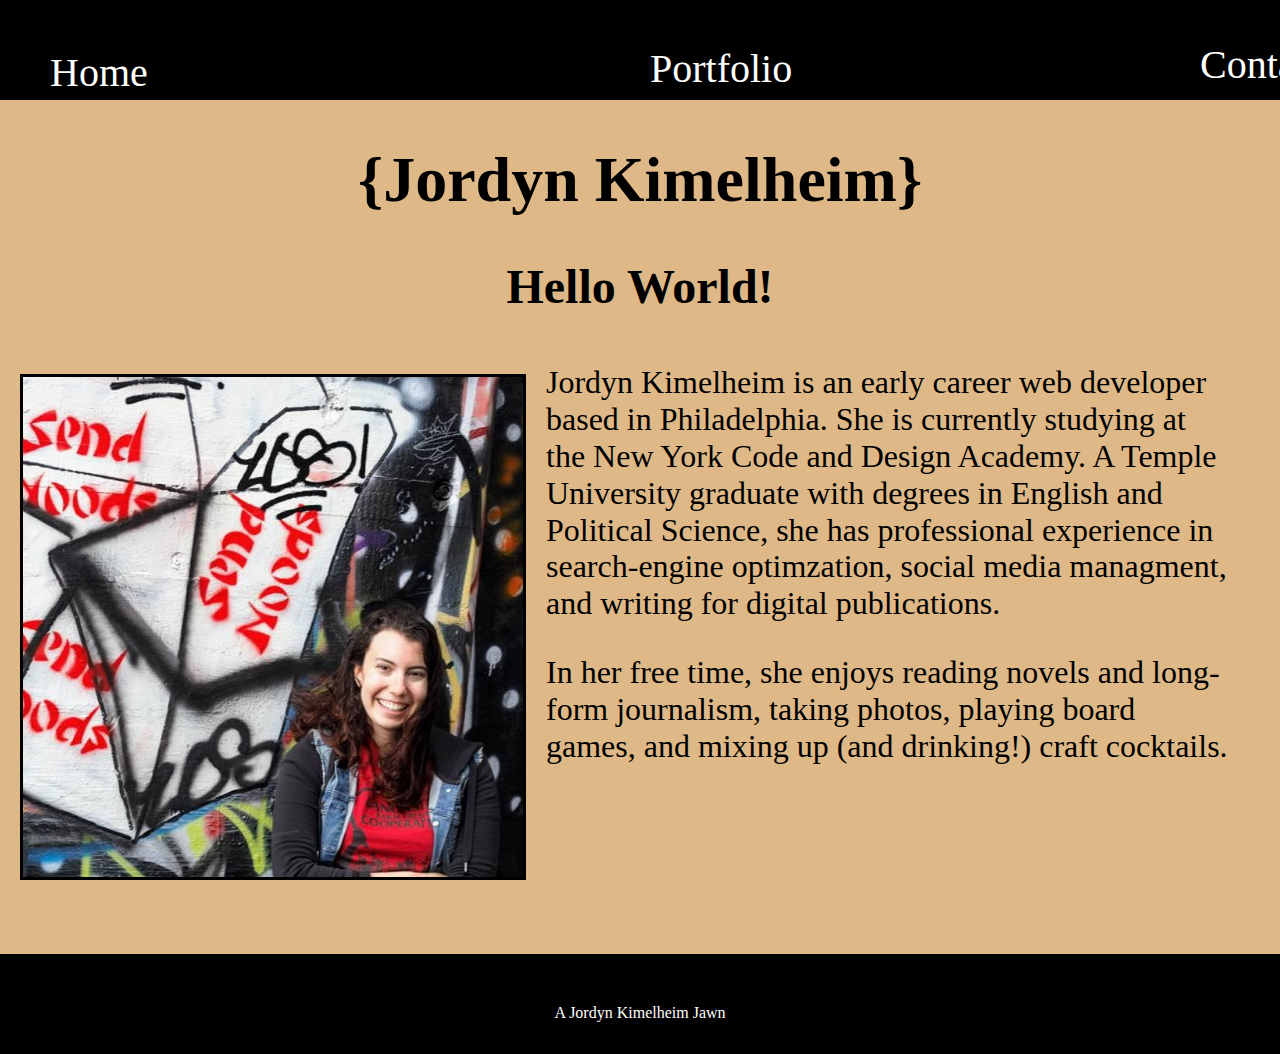
<file: index.html>
<!-- Hi Jeremy (or whoever is grading this)-->

<!DOCTYPE html>
<html>
<head>
	<title>My Website </title>
	<link rel="stylesheet" type="text/css" href="normalize.css">
	<link rel="stylesheet" type="text/css" href="index.css">
	 <meta name="viewport" content="width=device-width, initial-scale=1.0">
</head>

<body>

<div class="box">
	<div class="nav" id="link1">
 			<a href="index.htmL"> Home </a>
 	</div>
 	<div class= "nav" id ="link2">
 		<a href="portfolio.html"> Portfolio </a>
	</div>
	<div class = "nav" id="link3">
  		<a href= "contact.html"> Contact </a>
	</div>
</div>

<div class= "header">
	<header>
		<h1> {Jordyn Kimelheim}</h1>
		<h2> Hello World!</h2>
	</header>
</div>

<div class="photo"></div>

<div class="bio">
	<p>	Jordyn Kimelheim is an early career web developer based in Philadelphia. She is currently studying at the New York Code and Design Academy. A Temple University graduate with degrees in English and Political Science, she has professional experience in search-engine optimzation, social media managment, and writing for digital publications.</p>

	<p>	In her free time, she enjoys reading novels and long-form journalism, taking photos, playing board games, and mixing up (and drinking!) craft cocktails. </p>
</div>

<div class="footer">
<div class="endtext"> A Jordyn Kimelheim Jawn </div>
</div>

</body>

</html>
</file>
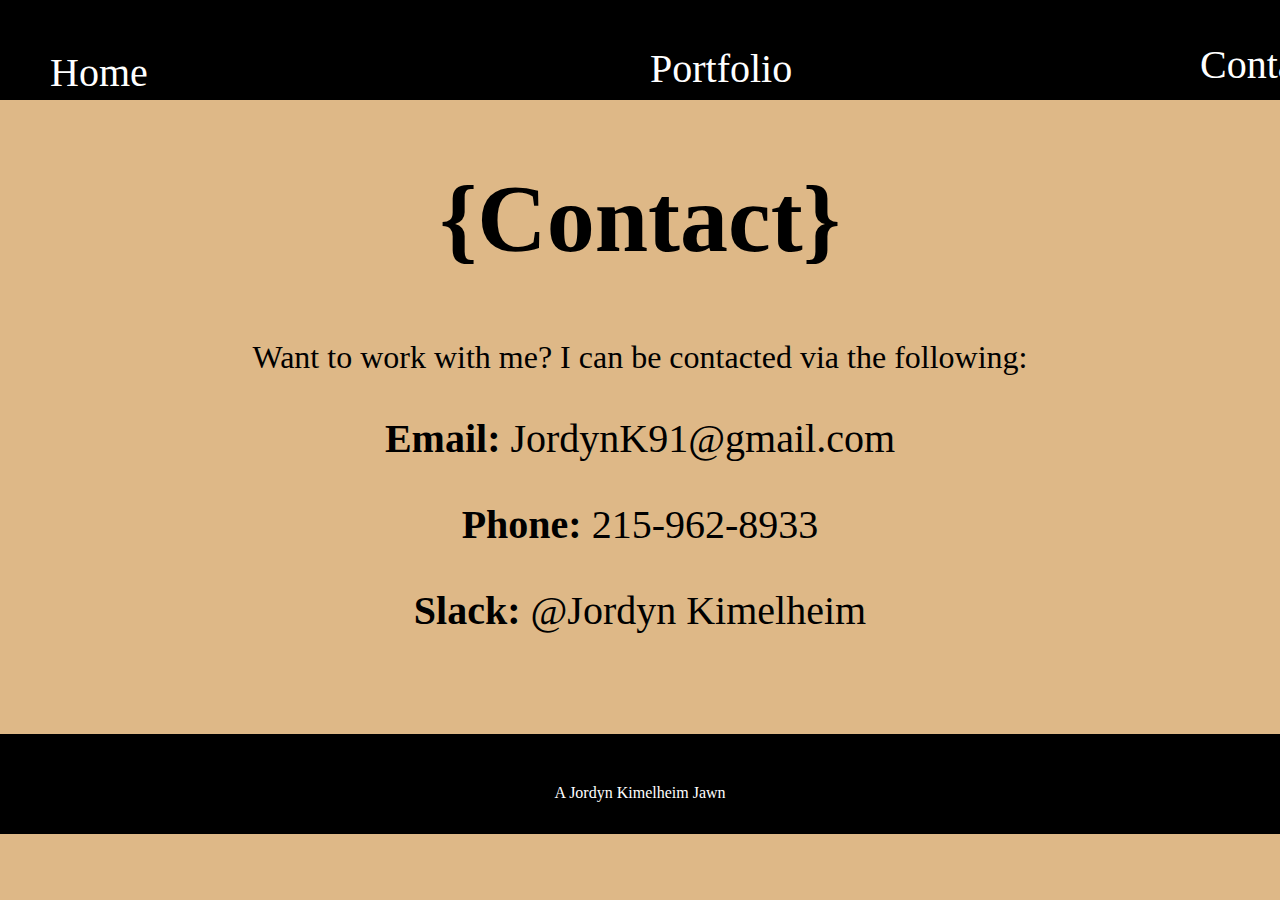
<file: contact.html>
<!DOCTYPE html>
<html>
<head>
	<link rel="stylesheet" type="text/css" href="normalize.css">
	<link rel="stylesheet" type="text/css" href="contact.css">
	<meta name="viewport" content="width=device-width, initial-scale=1.0">
	<title>Contact</title>

</head>

<body>

<div class="box">
	<div class="nav" id="link1">
 			<a href="index.htmL"> Home </a>
 	</div>
 	<div class= "nav" id ="link2">
 		<a href="portfolio.html"> Portfolio </a>
	</div>
	<div class = "nav" id="link3">
  		<a href= "contact.html"> Contact </a>
	</div>
</div>

<div class= "header">
	<header>
		<h1> {Contact}</h1>
	</header>

</div>

<div class = "text">
	<p> Want to work with me? I can be contacted via the following:</p>
</div>

<div class = "list">
	<p><strong>Email:</strong> JordynK91@gmail.com</p>
	<p><strong>Phone:</strong> 215-962-8933</p>
	<p> <strong>Slack:</strong> @Jordyn Kimelheim </p>
</div>

<div class="footer">
	<div class="endtext"> A Jordyn Kimelheim Jawn </div>
</div>


</body>
</html>
</file>
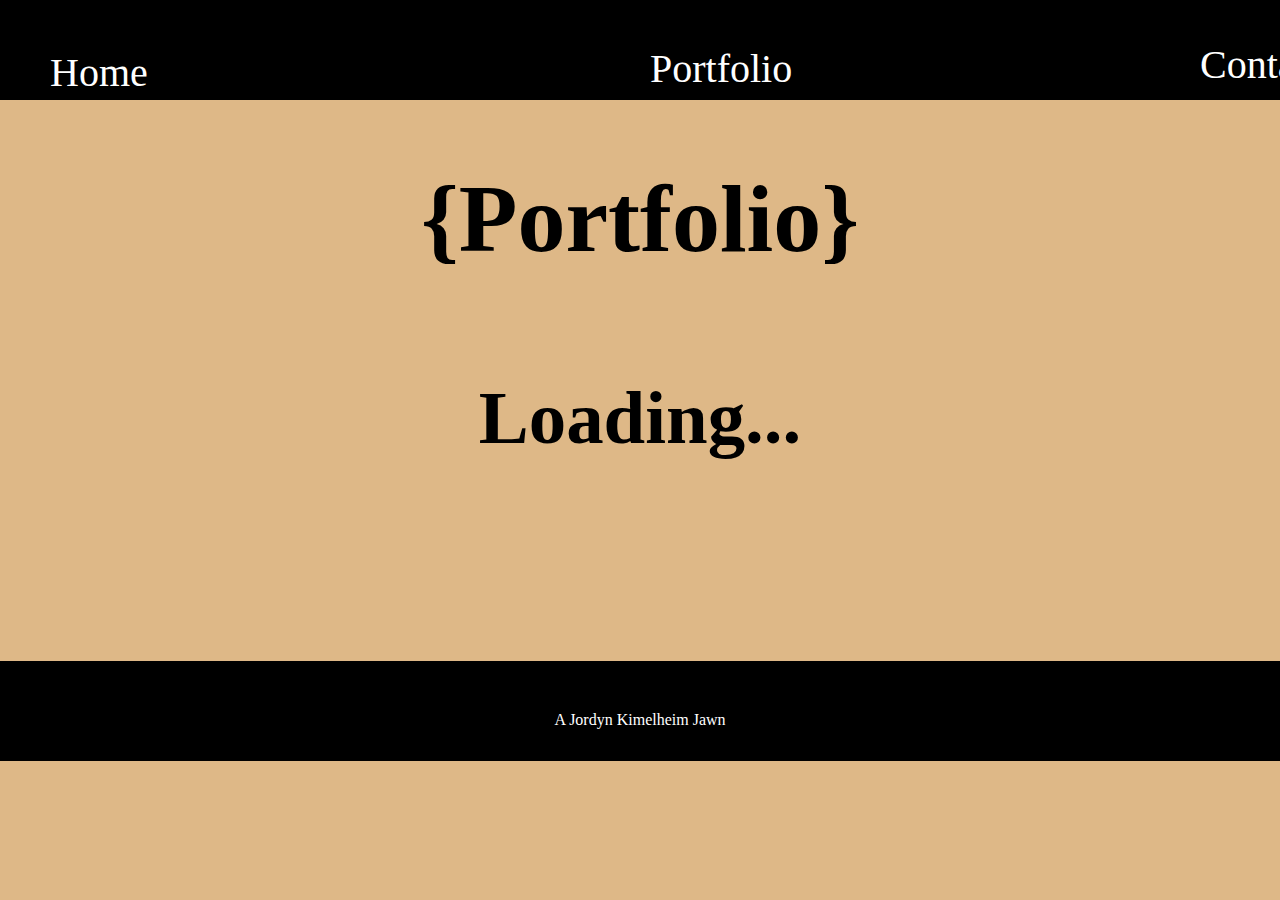
<file: portfolio.html>
<!DOCTYPE html>
<html>
<head>
	<link rel="stylesheet" type="text/css" href="normalize.css">
	<link rel="stylesheet" type="text/css" href="portfolio.css">
	<meta name="viewport" content="width=device-width, initial-scale=1.0">
	<title>Portfolio</title>

</head>

<body>

	<div class="box">
		<div class="nav" id="link1"> 
			<a href="index.htmL"> Home </a>
 		</div>
 		<div class= "nav" id ="link2">
 			<a href="portfolio.html"> Portfolio </a>
		</div>
		<div class = "nav" id="link3">
  			<a href= "contact.html"> Contact </a>
		</div>
	</div>
	
	<div class= "header">
		<header>
		<h1> {Portfolio}</h1>
		</header>
	</div>

	<div class = "text">
		<h3> Loading...</h3>
	</div>

<div class="footer">
	<div class="endtext"> A Jordyn Kimelheim Jawn 
	</div>
</div>

</body>
</html>
</file>
<file: index.css>
body {font-family: georgia, serif;
	background-color: #DEB887;}

.header {position: relative;
		text-align: center;
		font-size: 200%;
		}

.box {width: 100%;
		height: 100px;
		background-color: black;
		margin: 0;
		padding: 0;
	}

.bio {text-align: left;
	font-size: 200%;
	font-kerning: 80%;
	margin-right:50px;
	margin-left: 50px;
	position: relative;
	top: 10px;
	}
				
.nav a {text-decoration: none;
		font-size: 40px;
		color: white;
		}
 
 .nav a:hover {color: blue;}

#link1 a {position: relative;
		top: 50px;
		left: 50px;
		}

#link2 a {position: relative;
		left: 650px;
		}

 #link3 a {position:relative;
 		left: 1200px;
 		bottom:50px;
 		}

.photo {background-image:url('photo.jpg');
		width: 500px;
		height: 500px;
		margin: 20px;
		border: solid;
		background-size: 100% 100%;
		float: left;
		}

.footer {
	width: 100%;
	height: 100px;
	background-color: black;
	margin-top: 200px;
}

.endtext {color: white;
		text-align: center;
		position: relative;
		top: 50px;}

@media all and (max-width: 992px) {

.header {position: relative;
		text-align: center;
		font-size: 200%;
}

.box {width: 100%;
		height: 100px;
		background-color: black;
		margin: 0;
		padding: 0;
}

.bio{text-align: left;
	font-size: 200%;
	font-kerning: 80%;
	margin-right:50px;
	margin-left: 50px;
	position: relative;
	top: 10px;
	}
				
.nav a {text-decoration: none;
		font-size: 40px;
		color: white;
		}
 
 .nav a:hover {color: blue;
 		}

#link1 a {position: relative;
		top: 50px;
		left: 50px;
		}

#link2 a {position: relative;
		left: 400px;
		}

 #link3 a {position:relative;
 		left: 800px;
 		bottom:50px;
 		}


.photo {background-image:url('photo.jpg');
		width: 500px;
		height: 500px;
		margin: 20px;
		border: solid;
		background-size: 100% 100%;
		float: left;
		}

}


@media all and (max-width: 480px) {

.header {
		text-align: center;
		font-size: 120%;
		position: relative;
		margin-top: 35px;
	}


.bio {text-align: center;
	font-size: 100%;
	font-kerning: 80%;
	margin-right:10px;
	margin-left: 10px;
	float: right;
	}

.box {width: 100%;
		height: 100px;
		background-color: black;
		margin: 0;
		padding: 0;}

.nav a {text-decoration: none;
		font-size: 30px;
		color: white;
		margin: 5px;
		}

 .nav a:hover {color: blue;}

#link1 a {position: relative;
		top: 49px;
		left: 20px;
		margin-right: 20%;
		}

#link2 a {position: relative;
		left: 180px;
		top: 15px;
		}

 #link3 a {position:relative;
 		left: 350px;
 		bottom:20px;
 		margin-right: 20px;
 		}

.photo {background-image:url('photo.jpg');
		width: 250px;
		height: 250px;
		border: solid;
		background-size: 100% 100%;
		margin: 0 auto;
		position: relative;
		left: 100px;
		right: 100px;
		}
.footer {
	width: 100%;
	height: 100px;
	background-color: black;
	margin-top: 500px;
}

.endtext {color: white;
		text-align: center;
		position: relative;
		top: 50px;}

}

@media all and (min-width: 481px) and (max-width: 768px){

.header {position: relative;
		text-align: center;
		font-size: 120%;
		top: 40px;
		bottom: 50px;
		}

.bio {text-align: center;
	font-size: 100%;
	font-kerning: 80%;
	margin-right:10px;
	margin-left: 10px;
	float: right;
	}

.nav { 	width: 30px;
		height: 50px;
		font-size:100%;
	}

#link1 a {position: relative;
		top: 50px;
		left: 20px;
		margin-left: 30px;
		}

#link2 a {position: relative;
		left: 280px;
		}

 #link3 a {position:relative;
 		left: 550px;
 		bottom: 50px;
 		}


.photo {background-image:url('photo.jpg');
		width: 250px;
		height: 250px;
		border: solid;
		background-size: 100% 100%;
		top-margin: 60px;
		position: relative;
		left: 230px;
		right: 100px;
		top: 20px;
		}

.box {width: 100%;
		height: 110px;
		background-color: black;
		margin: 0;
		}

.footer {
	width: 100%;
	height: 100px;
	background-color: black;
	margin-top: 550px;
}

.endtext {color: white;
		text-align: center;
		position: relative;
		top: 50px;}

}
</file>
<file: contact.css>
body {font-family: georgia, serif;
	background-color: #DEB887;}

.header {position: relative;
		text-align: center;
		font-size: 300%;
		}

.text{text-align: center;
	font-size: 200%;
	font-kerning: 80%;
	}

.list {text-align: center;
		font-size:40px;
	}



.box {width: 100%;
		height: 100px;
		background-color: black;
		margin: 0;
		padding: 0;
	}

.nav a {text-decoration: none;
		font-size: 40px;
		color: white;
		}
 
 .nav a:hover {color: blue;}

#link1 a {position: relative;
		top: 50px;
		left: 50px;
		}

#link2 a {position: relative;
		left: 650px;
		}

 #link3 a {position:relative;
 		left: 1200px;
 		bottom:50px;
 		}

 .footer {
	width: 100%;
	height: 100px;
	background-color: black;
	margin-top: 100px;
}

.endtext {color: white;
		text-align: center;
		position: relative;
		top: 50px;}

@media all and (max-width: 992px) {

.header {position: relative;
		text-align: center;
		font-size: 300%;
		}

.text{text-align: center;
	font-size: 200%;
	font-kerning: 80%;
	}

.list {text-align: center;
		font-size:40px;
	}

.box {width: 100%;
		height: 100px;
		background-color: black;
		margin: 0;
		padding: 0;
}

.nav a {text-decoration: none;
		font-size: 40px;
		color: white;
		}
 
 .nav a:hover {color: blue;
 		}

#link1 a {position: relative;
		top: 50px;
		left: 50px;
		}

#link2 a {position: relative;
		left: 400px;
		}

 #link3 a {position:relative;
 		left: 800px;
 		bottom:50px;
 		}


@media all and (max-width: 480px) {

.header {position:relative;
		text-align:center;
		margin-left:20px;
		font-size: 100%;
}

.text{text-align: center;
	font-size: 200%;
	font-kerning: 80%;
	}

.box {width: 100%;
		height: 100px;
		background-color: black;
		margin: 0;
		padding: 0;}

.list {text-align: center;
		font-size:30px;
	}

.nav a {text-decoration: none;
		font-size: 30px;
		color: white;
		margin: 5px;
		}

 .nav a:hover {color: blue;}

#link1 a {position: relative;
		top: 49px;
		left: 20px;
		margin-right: 20%;
		}

#link2 a {position: relative;
		left: 180px;
		top: 15px;
		}

 #link3 a {position:relative;
 		left: 350px;
 		bottom:20px;
 		margin-right: 20px;
 		}

.footer {
	width: 100%;
	height: 100px;
	background-color: black;
	margin-top: 200px;
}

.endtext {color: white;
		text-align: center;
		position: relative;
		top: 50px;}


}

@media all and (min-width: 481px) and (max-width: 768px)

{

.header {position:relative;
		text-align:center;
		margin-left:20px;
		font-size: 180%;
		}

.text{text-align: center;
	font-size: 160%;
	font-kerning: 80%;
	}

.list {text-align: center;
		font-size:30px;
	}

.box {width: 100%;
		height: 110px;
		background-color: black;
		margin: 0;
		}

.nav { 	width: 30px;
		height: 50px;
		font-size:100%;
	}

.nav a:hover {color: blue;}


#link1 a {position: relative;
		top: 50px;
		left: 20px;
		margin-left: 30px;
		}

#link2 a {position: relative;
		left: 280px;
		}

 #link3 a {position:relative;
 		left: 550px;
 		bottom: 50px;
 		}

.footer {
	width: 100%;
	height: 100px;
	background-color: black;
	margin-top: 200px;
}

.endtext {color: white;
		text-align: center;
		position: relative;
		top: 50px;}

}
</file>
<file: portfolio.css>
body {font-family: georgia, serif;
	background-color: #DEB887;}

.header {position: relative;
		text-align: center;
		font-size: 300%;
		margin-bottom: 100px;
		}

.text{text-align: center;
	font-size: 400%;
	font-kerning: 80%;
	margin-top: 80px;
	animation:pulse 3s infinite;
	}


@keyframes pulse {
	0% {transform: scale(.5);}
	100% {transform: scale(1);}
}


.box {width: 100%;
		height: 100px;
		background-color: black;
		margin: 0;
		padding: 0;
	}

.nav a {text-decoration: none;
		font-size: 40px;
		color: white;
		}
 
 .nav a:hover {color: blue;}

#link1 a {position: relative;
		top: 50px;
		left: 50px;
		}

#link2 a {position: relative;
		left: 650px;
		}

 #link3 a {position:relative;
 		left: 1200px;
 		bottom:50px;
 		}

.footer {
	width: 100%;
	height: 100px;
	background-color: black;
	margin-top: 200px;
}

.endtext {color: white;
		text-align: center;
		position: relative;
		top: 50px;}

@media all and (max-width: 992px) {

.header {position: relative;
		text-align: center;
		font-size: 250%;
}

.box {width: 100%;
		height: 100px;
		background-color: black;
		margin: 0;
		padding: 0;
}

.header {position: relative;
		text-align: center;
		font-size: 300%;
		}

.text{text-align: center;
	font-size: 400%;
	font-kerning: 80%;
	}

.nav a {text-decoration: none;
		font-size: 40px;
		color: white;
		}
 
 .nav a:hover {color: blue;
 		}

#link1 a {position: relative;
		top: 50px;
		left: 50px;
		}

#link2 a {position: relative;
		left: 400px;
		}

 #link3 a {position:relative;
 		left: 800px;
 		bottom:50px;
 		}
}


@media all and (max-width: 480px) {

.header {position:relative;
		text-align:center;
		margin-left:20px;
		font-size: 100%;
	}

.text{text-align: center;
	font-size: 200%;
	font-kerning: 80%;
	}

.box {width: 100%;
		height: 100px;
		background-color: black;
		margin: 0;
		padding: 0;}

.nav a {text-decoration: none;
		font-size: 30px;
		color: white;
		margin: 5px;
		}

 .nav a:hover {color: blue;}

#link1 a {position: relative;
		top: 49px;
		left: 20px;
		margin-right: 20%;
		}

#link2 a {position: relative;
		left: 180px;
		top: 15px;
		}

 #link3 a {position:relative;
 		left: 350px;
 		bottom:20px;
 		margin-right: 20px;
 		}

.footer {
	width: 100%;
	height: 150px;
	background-color: black;
	margin-top: 300px;
	}

.endtext {color: white;
		text-align: center;
		position: relative;
		top: 50px;
		}

}

@media all and (min-width: 481px) and (max-width: 768px)

{

.header {position:relative;
		text-align:center;
		margin-left:20px;
		font-size: 150%;
		}

.text{text-align: center;
	font-size: 200%;
	font-kerning: 80%;
	}

.nav { 	width: 30px;
		height: 50px;
		font-size:100%;
	}

#link1 a {position: relative;
		top: 50px;
		left: 20px;
		margin-left: 30px;
		}

#link2 a {position: relative;
		left: 310px;
		}

 #link3 a {position:relative;
 		left: 550px;
 		bottom: 50px;
 		}

.box {width: 100%;
		height: 110px;
		background-color: black;
		margin: 0;
		}

.footer {
	width: 100%;
	height: 100px;
	background-color: black;
	margin-top: 300px;
}

.endtext {color: white;
		text-align: center;
		position: relative;
		top: 50px;}

}
</file>
